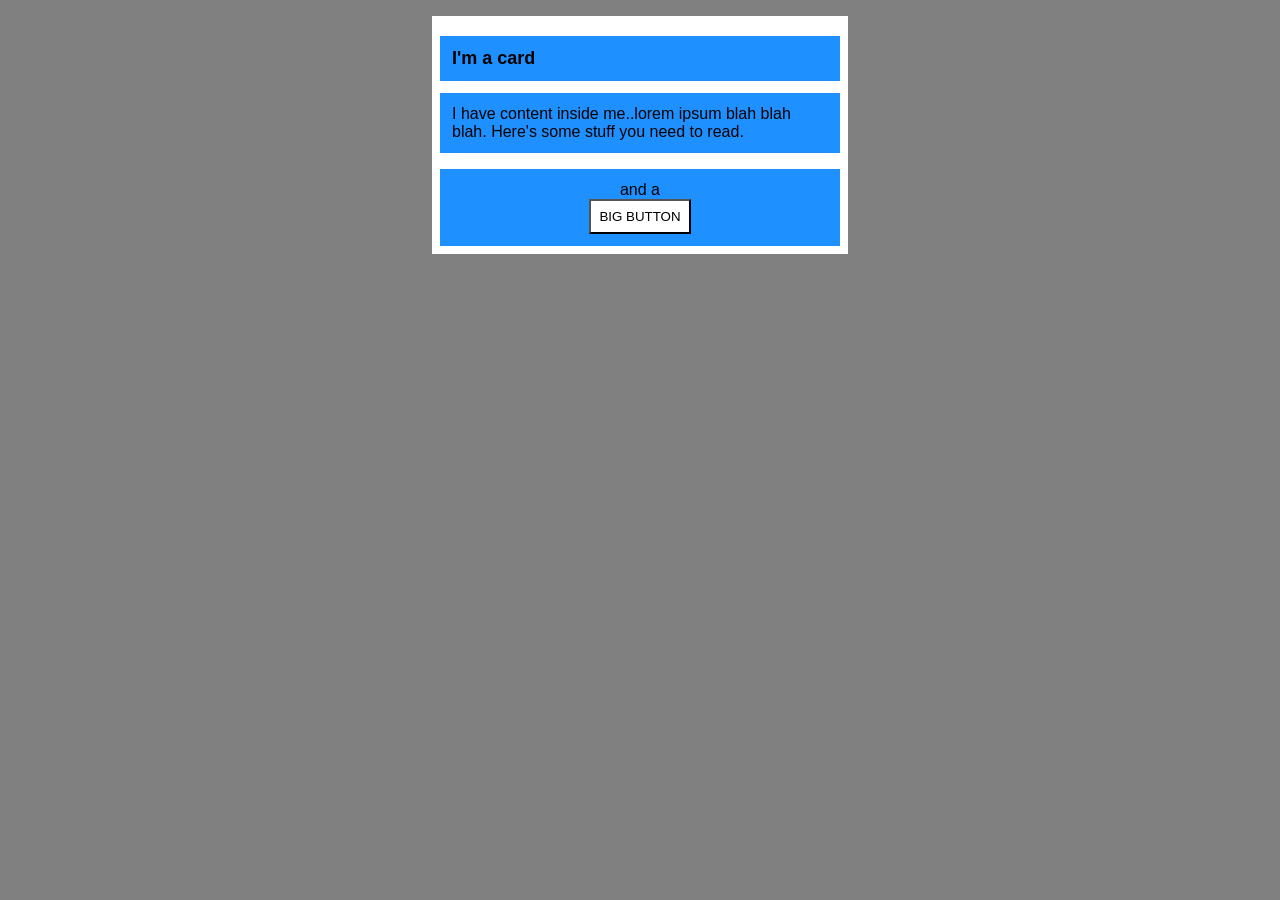
<file: foundations/block-and-inline/02-margin-and-padding-2/index.html>
<!DOCTYPE html>
<html lang="en">
  <head>
    <meta charset="UTF-8">
    <meta http-equiv="X-UA-Compatible" content="IE=edge">
    <meta name="viewport" content="width=device-width, initial-scale=1.0">
    <title>Margin and Padding exercise 2</title>
    <link rel="stylesheet" href="style.css">
  </head>
  <body>
    <div class="card">
      <h1 class="title">I'm a card</h1>
      <div class="content">I have content inside me..lorem ipsum blah blah blah. Here's some stuff you need to read.</div>
    <div class="line-break"></div>
      <div class="button-container">and a <button>BIG BUTTON</button></div>
    </div>
  </body>
</html>
</file>
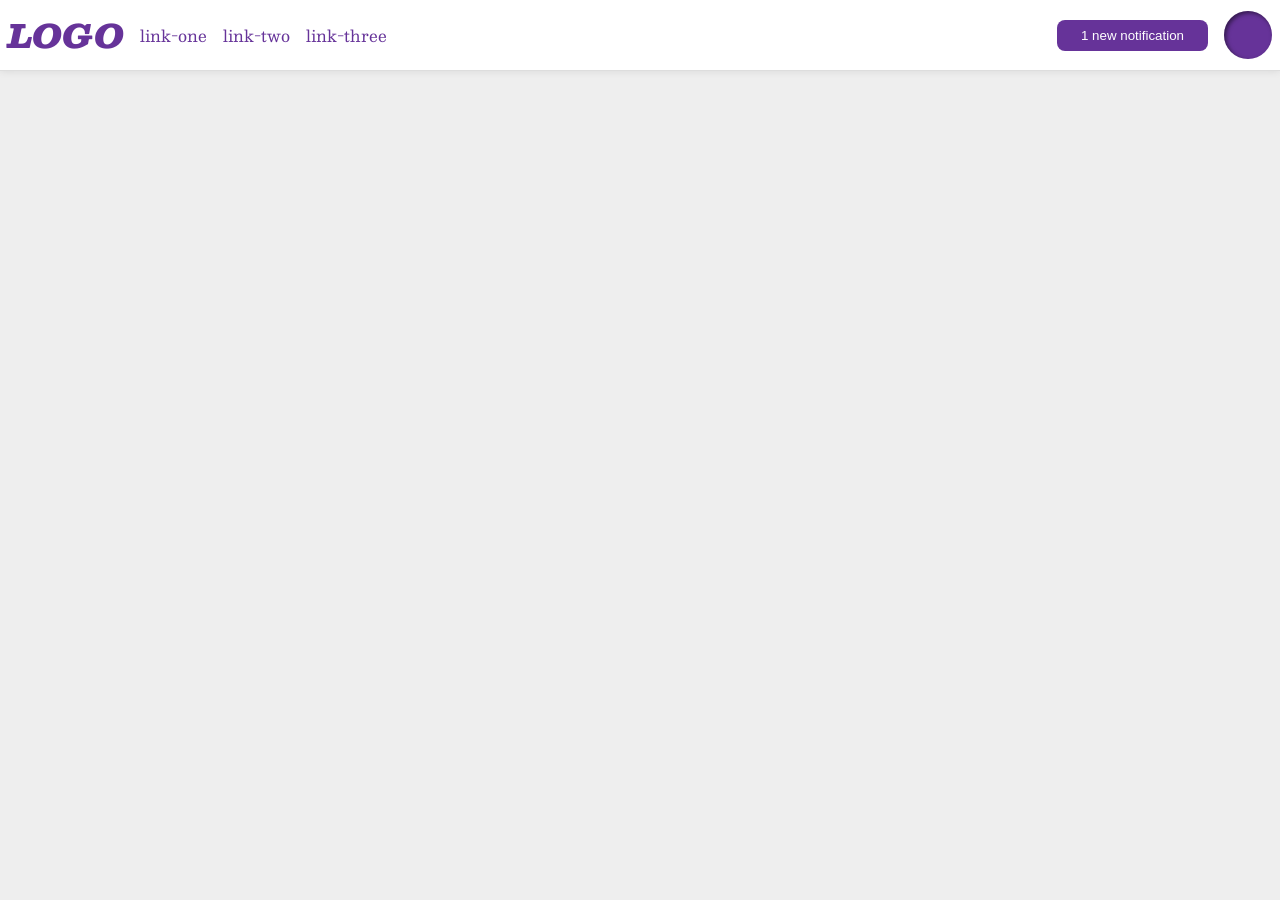
<file: foundations/flex/03-flex-header-2/index.html>
<!DOCTYPE html>
<html lang="en">
  <head>
    <meta charset="UTF-8">
    <meta http-equiv="X-UA-Compatible" content="IE=edge">
    <meta name="viewport" content="width=device-width, initial-scale=1.0">
    <title>Flex Header 2</title>
    <link rel="stylesheet" href="style.css">
  </head>
  <body>
    <div class="header">
      <div class="left">
        <div class="logo">
          LOGO
        </div>
        <ul class="links">
          <li><a href="https://google.com">link-one</a></li>
          <li><a href="https://google.com">link-two</a></li>
          <li><a href="https://google.com">link-three</a></li>
        </ul>
      </div>
      <div class="right">
        <button class="notifications">
          1 new notification
        </button>
        <div class="profile-image"></div>
      </div>
    </div>
  </body>
</html>
</file>
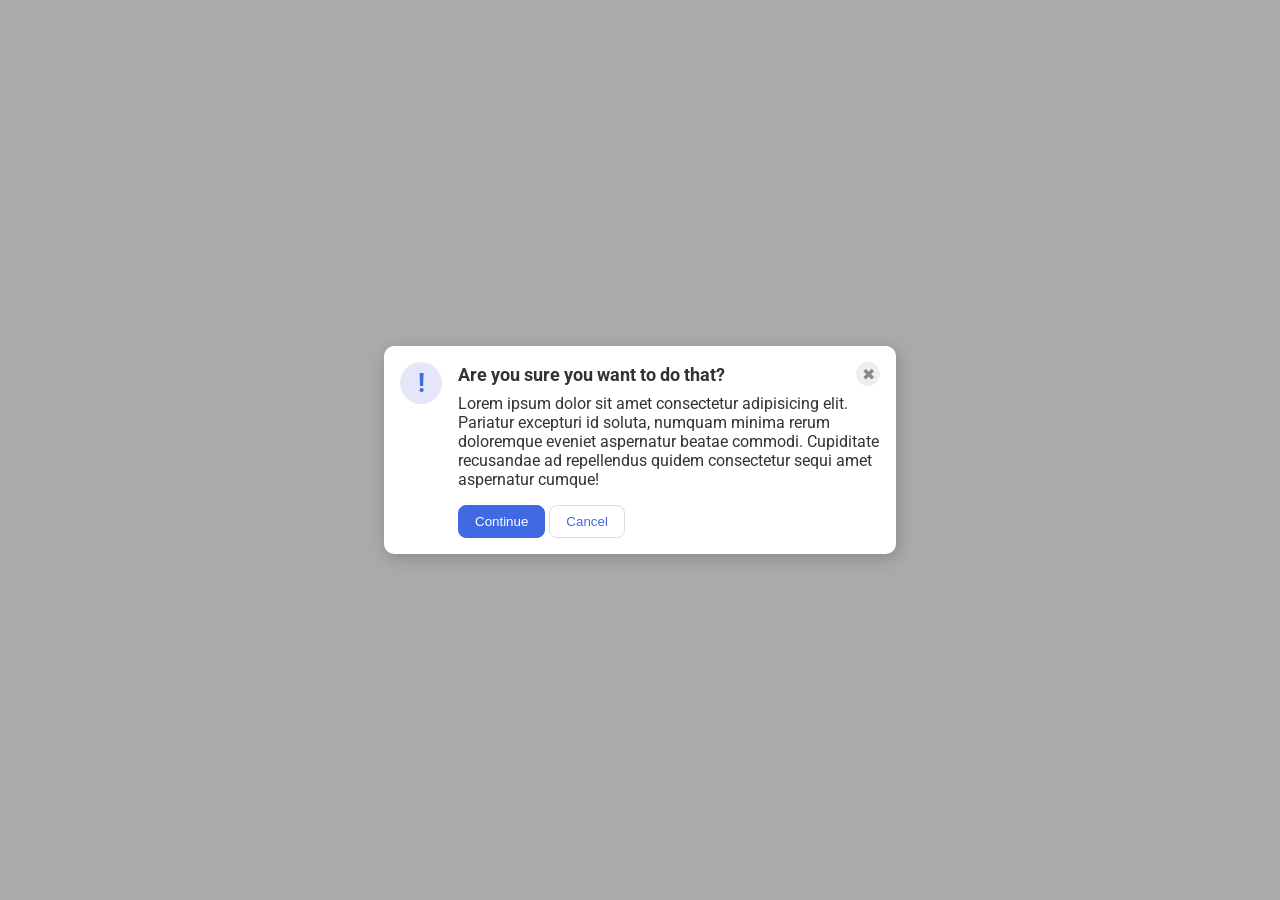
<file: foundations/flex/05-flex-modal/index.html>
<!DOCTYPE html>
<html lang="en">
  <head>
    <meta charset="UTF-8">
    <meta http-equiv="X-UA-Compatible" content="IE=edge">
    <meta name="viewport" content="width=device-width, initial-scale=1.0">
    <link rel="stylesheet" href="style.css">
    <title>Modal</title>
  </head>
  <body>
    <div class="modal">
      <div class="icon">!</div>
      <!-- additional container used here -->
      <div class="container">
      <!-- header div was moved to encompass the close button as well -->
        <div class="header">Are you sure you want to do that?
          <button class="close-button">✖</button>
        </div>
        <div class="text">Lorem ipsum dolor sit amet consectetur adipisicing elit. Pariatur excepturi id soluta, numquam minima rerum doloremque eveniet aspernatur beatae commodi. Cupiditate recusandae ad repellendus quidem consectetur sequi amet aspernatur cumque!</div>
        <button class="continue">Continue</button>
        <button class="cancel">Cancel</button>
      </div>
    </div>
  </body>
</html>
</file>
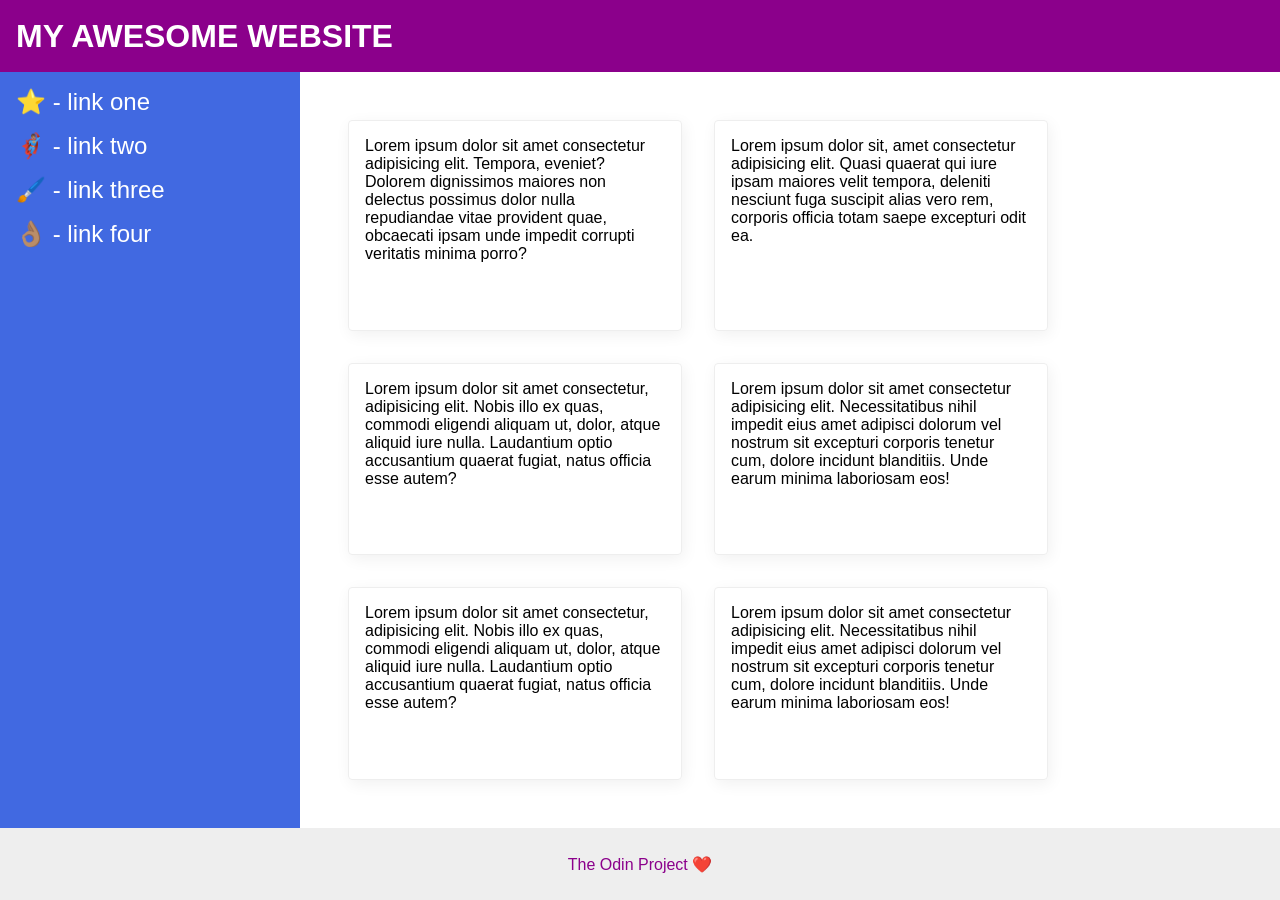
<file: foundations/flex/07-flex-layout-2/index.html>
<!DOCTYPE html>
<html lang="en">
  <head>
    <meta charset="UTF-8">
    <meta http-equiv="X-UA-Compatible" content="IE=edge">
    <meta name="viewport" content="width=device-width, initial-scale=1.0">
    <title>The Holy Grail</title>
    <link rel="stylesheet" href="style.css">
  </head>
  <body>
    <div class="header">
      MY AWESOME WEBSITE
    </div>
    <div class="body">
      <div class="sidebar">
        <ul>
          <li><a href="#">⭐ - link one</a></li>
          <li><a href="#">🦸🏽‍♂️ - link two</a></li>
          <li><a href="#">🖌️ - link three</a></li>
          <li><a href="#">👌🏽 - link four</a></li>
        </ul>
      </div>
      <div class="container">
        <div class="card">Lorem ipsum dolor sit amet consectetur adipisicing elit. Tempora, eveniet? Dolorem dignissimos maiores non delectus possimus dolor nulla repudiandae vitae provident quae, obcaecati ipsam unde impedit corrupti veritatis minima porro?</div>
        <div class="card">Lorem ipsum dolor sit, amet consectetur adipisicing elit. Quasi quaerat qui iure ipsam maiores velit tempora, deleniti nesciunt fuga suscipit alias vero rem, corporis officia totam saepe excepturi odit ea.</div>
        <div class="card">Lorem ipsum dolor sit amet consectetur, adipisicing elit. Nobis illo ex quas, commodi eligendi aliquam ut, dolor, atque aliquid iure nulla. Laudantium optio accusantium quaerat fugiat, natus officia esse autem?</div>
        <div class="card">Lorem ipsum dolor sit amet consectetur adipisicing elit. Necessitatibus nihil impedit eius amet adipisci dolorum vel nostrum sit excepturi corporis tenetur cum, dolore incidunt blanditiis. Unde earum minima laboriosam eos!</div>
        <div class="card">Lorem ipsum dolor sit amet consectetur, adipisicing elit. Nobis illo ex quas, commodi eligendi aliquam ut, dolor, atque aliquid iure nulla. Laudantium optio accusantium quaerat fugiat, natus officia esse autem?</div>
        <div class="card">Lorem ipsum dolor sit amet consectetur adipisicing elit. Necessitatibus nihil impedit eius amet adipisci dolorum vel nostrum sit excepturi corporis tenetur cum, dolore incidunt blanditiis. Unde earum minima laboriosam eos!</div>
      </div>
    </div>
    <div class="footer">
      The Odin Project ❤️
    </div>
  </body>
</html>
</file>
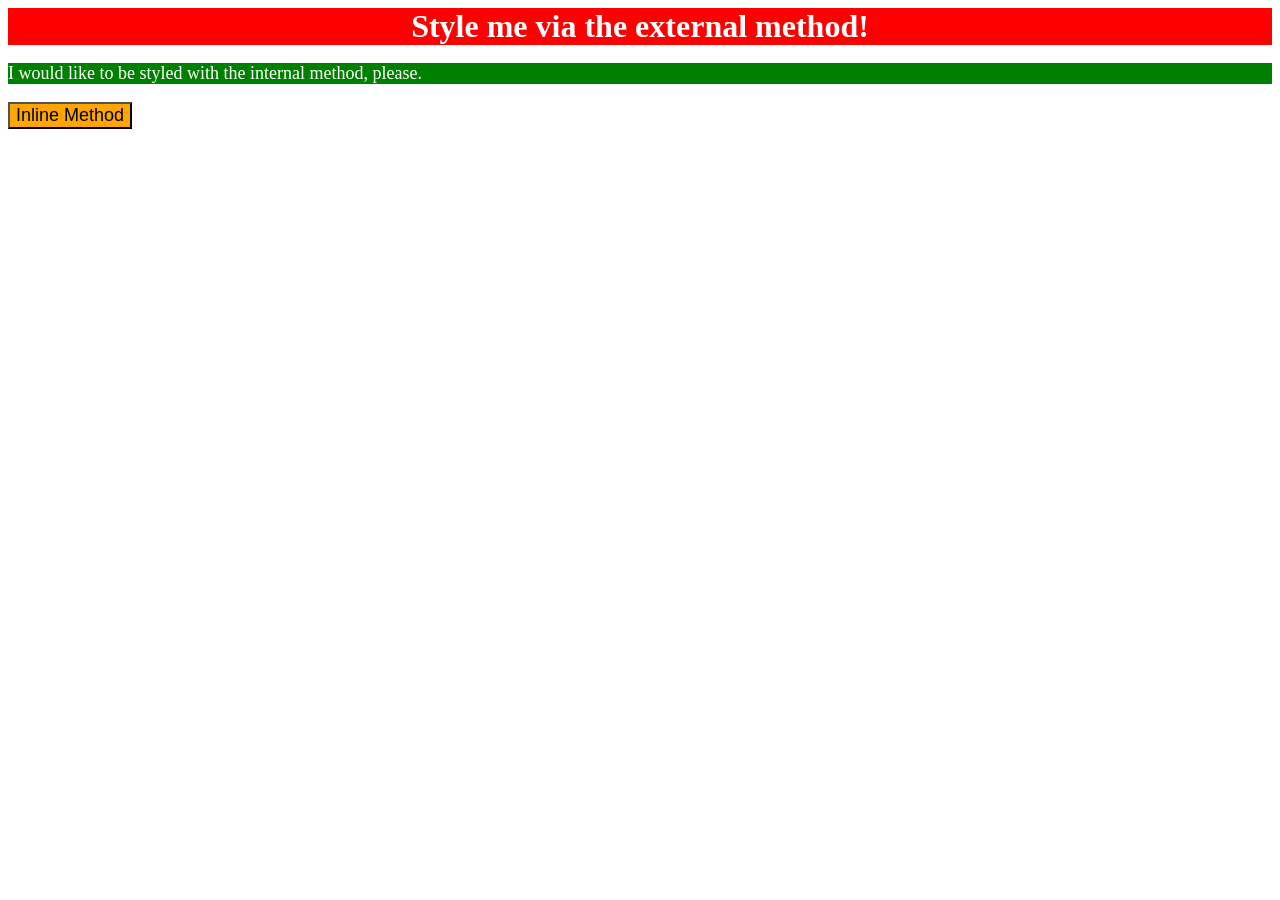
<file: foundations/intro-to-css/01-css-methods/index.html>
<!DOCTYPE html>
<html lang="en">
  <head>
    <meta charset="UTF-8">
    <meta http-equiv="X-UA-Compatible" content="IE=edge">
    <meta name="viewport" content="width=device-width, initial-scale=1.0">
    <link rel="stylesheet" href="style.css">
    <style>
      p {
        background-color: green;
        color: white;
        font-size: 18px;
      }
    </style>
    <title>Methods for Adding CSS</title>
  </head>
  <body>
    <div>Style me via the external method!</div>
    <p>I would like to be styled with the internal method, please.</p>
    <button style="background-color: orange; font-size: 18px;">Inline Method</button>
  </body>
</html>
</file>
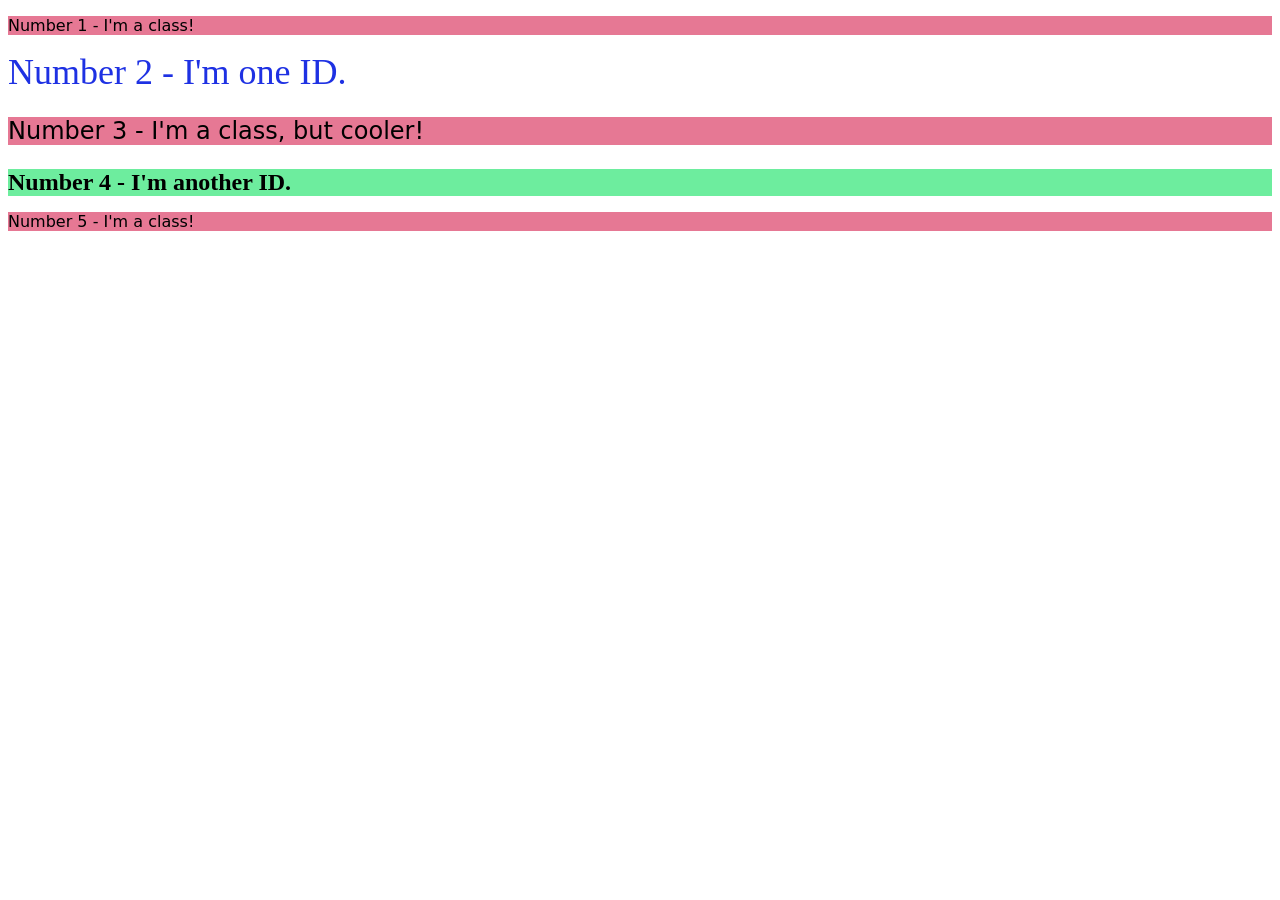
<file: foundations/intro-to-css/02-class-id-selectors/index.html>
<!DOCTYPE html>
<html lang="en">
  <head>
    <meta charset="UTF-8">
    <meta http-equiv="X-UA-Compatible" content="IE=edge">
    <meta name="viewport" content="width=device-width, initial-scale=1.0">
    <title>Class and ID Selectors</title>
    <link rel="stylesheet" href="style.css">
  </head>
  <body>
    <p class="odd">Number 1 - I'm a class!</p>
    <div id="element-2">Number 2 - I'm one ID.</div>
    <p class="odd element-3">Number 3 - I'm a class, but cooler!</p>
    <div id="element-4">Number 4 - I'm another ID.</div>
    <p class="odd">Number 5 - I'm a class!</p>
  </body>
</html>
</file>
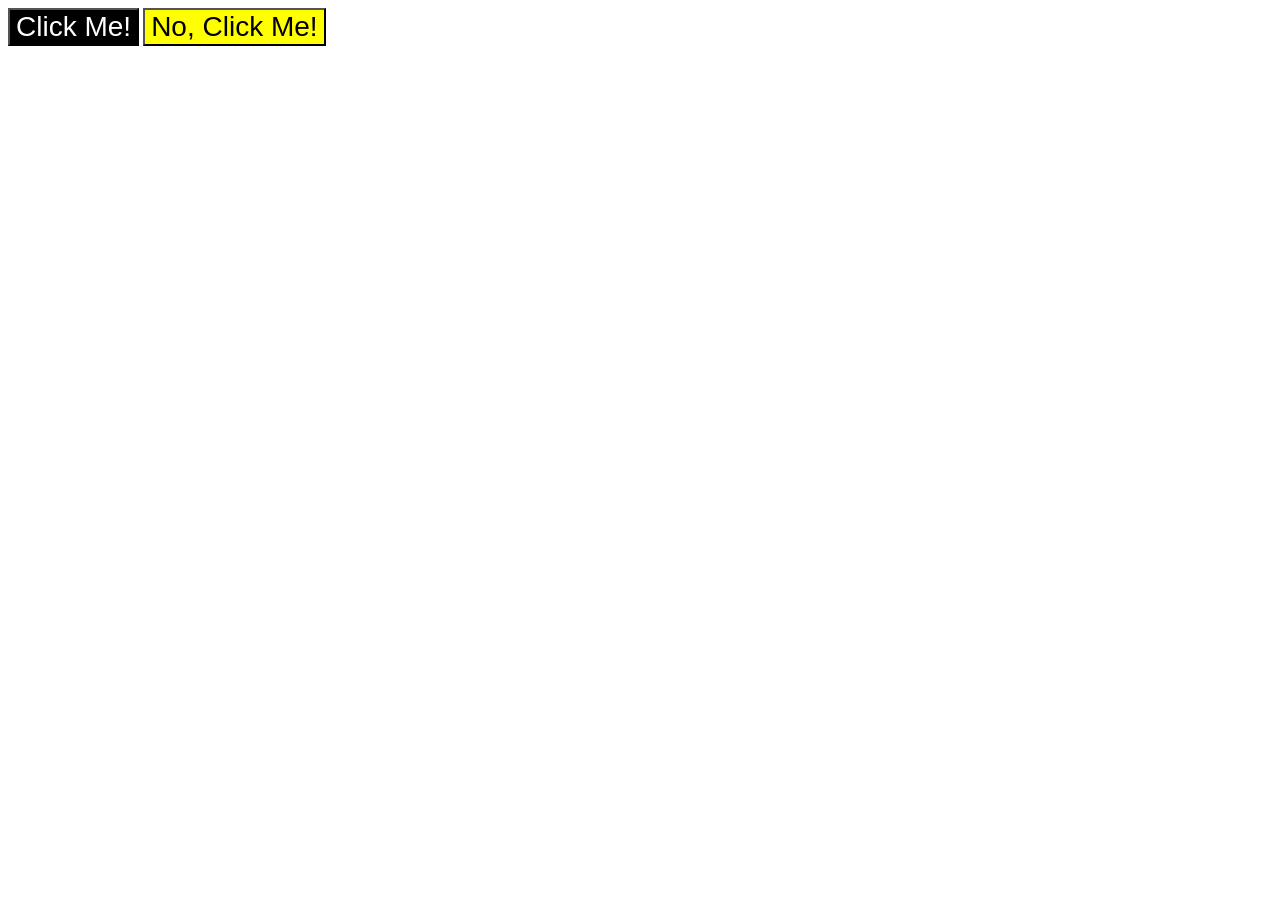
<file: foundations/intro-to-css/03-grouping-selectors/index.html>
<!DOCTYPE html>
<html lang="en">
  <head>
    <meta charset="UTF-8">
    <meta http-equiv="X-UA-Compatible" content="IE=edge">
    <meta name="viewport" content="width=device-width, initial-scale=1.0">
    <title>Grouping Selectors</title>
    <link rel="stylesheet" href="style.css">
  </head>
  <body>
    <button class="left-button">Click Me!</button>
    <button class="right-button">No, Click Me!</button>
  </body>
</html>
</file>
<file: foundations/block-and-inline/02-margin-and-padding-2/style.css>
body {
  background: gray;
  font-family: sans-serif;
}

.title {
  padding: 15px;
  font-size: large;
}

.card {
  width: 400px;
  background: white;
  margin: 16px auto;
  padding: 8px;
}

.title,
.content,
.button-container {
  background: dodgerblue;
  padding: 12px;
}

.button-container {
  text-align: center;
}

button {
  background: white;
  display: block;
  margin: 0 auto;
  padding: 8px;
}

.line-break {
  padding: 8px;
}
</file>
<file: foundations/flex/03-flex-header-2/style.css>
/* this is some magical font-importing.  
you'll learn about it later. */
@import url('https://fonts.googleapis.com/css2?family=Besley:ital,wght@0,400;1,900&display=swap');

body {
  margin: 0;
  background: #eee;
  font-family: Besley, serif;
}

.right, .left{
  display: flex;
  align-items: center;
  gap: 16px;
}

.header {
  background: white;
  border-bottom: 1px solid #ddd;
  box-shadow: 0 0 8px rgba(0,0,0,.1);
  display: flex;
  justify-content: space-between;
  padding: 8px;
}

.profile-image {
  background: rebeccapurple;
  box-shadow: inset 2px 2px 4px rgba(0,0,0,.5);
  border-radius: 50%;
  width: 48px;
  height: 48px;
}

.logo {
  color: rebeccapurple;
  font-size: 32px;
  font-weight: 900;
  font-style: italic;
}

button {
  border: none;
  border-radius: 8px;
  background: rebeccapurple;
  color: white;
  padding: 8px 24px;
}

a {
  /* this removes the line under our links */
  text-decoration: none;
  color: rebeccapurple;
}

ul {
  list-style-type: none;
  display: flex;
  margin: 0;
  padding: 0;
  gap: 16px;
}
</file>
<file: foundations/flex/05-flex-modal/style.css>
@import url('https://fonts.googleapis.com/css2?family=Roboto:wght@400;700&display=swap');

html, body {
  height: 100%;
}

.header {
  display: flex;
  align-items: center;
  justify-content: space-between;
  font-weight: bold;
  font-size: large;
  margin-bottom: 8px;
}

body {
  font-family: Roboto, sans-serif;
  margin: 0;
  background: #aaa;
  color: #333;
  /* I'll give you this one for free lol */
  display: flex;
  align-items: center;
  justify-content: center;
}

.modal {
  background: white;
  width: 480px;
  border-radius: 10px;
  box-shadow: 2px 4px 16px rgba(0,0,0,.2);
  padding: 16px;
  display: flex;
  gap: 16px;
}

.icon {
  color: royalblue;
  font-size: 26px;
  font-weight: 700;
  background: lavender;
  width: 42px;
  height: 42px;
  border-radius: 50%;
  display: flex;
  align-items: center;
  justify-content: center;
  flex-shrink: 0;
}

.close-button {
  background: #eee;
  border-radius: 50%;
  color: #888;
  font-weight: 400;
  font-size: 16px;
  height: 24px;
  width: 24px;
  display: flex;
  align-items: center;
  justify-content: center;
  border: 1px solid #eee;
  padding: 0;
  display: flex;
}

button {
  cursor: pointer;
  padding: 8px 16px;
  border-radius: 8px;
}

button.continue {
  background: royalblue;
  border: 1px solid royalblue;
  color: white;
}

button.cancel {
  background: white;
  border: 1px solid #ddd;
  color: royalblue;
}

.text {
  margin-bottom: 16px;
}
</file>
<file: foundations/flex/07-flex-layout-2/style.css>
body {
  font-family: -apple-system, BlinkMacSystemFont, 'Segoe UI', Roboto, Oxygen, Ubuntu, Cantarell, 'Open Sans', 'Helvetica Neue', sans-serif;
  margin: 0;
  min-height: 100vh;
  display: flex;
  flex-direction: column;
}

.body {
  flex: 1;
  display: flex;
}

.container {
  display: flex;
  padding: 48px;
  flex-wrap: wrap;
  gap: 32px;
}

.header {
  height: 72px;
  background: darkmagenta;
  color: white;
  font-size: 32px;
  font-weight: 900;
  display: flex;
  align-items: center;
  padding: 0 16px;
}

.footer {
  height: 72px;
  background: #eee;
  color: darkmagenta;
  display: flex;
  align-items: center;
  justify-content: center;
}

.sidebar {
  width: 300px;
  background: royalblue;
  box-sizing: border-box;
  flex-shrink: 0;
  padding: 16px;
}

.card {
  border: 1px solid #eee;
  box-shadow: 2px 4px 16px rgba(0,0,0,.06);
  border-radius: 4px;
  padding: 16px;
  width: 300px;
}

ul {
  list-style: none;
  margin: 0;
  padding: 0;
}

li {
  margin-bottom: 16px;
}

a {
  text-decoration: none;
  font-size: 24px;
  color: white;
}
</file>
<file: foundations/intro-to-css/01-css-methods/style.css>
div {
    background-color: red;
    color: white;
    font-size: 32px;
    text-align: center;
    font-weight: bold;
}
</file>
<file: foundations/intro-to-css/02-class-id-selectors/style.css>
.odd {
    background-color: rgb(230, 120, 148);
    font-family: Verdana, DejaVu Sans, sans-serif;
}/* Add CSS Styling */

#element-2 {
    color: rgb(30, 49, 227);
    font-size: 36px;
}

.element-3 {
    font-size: 24px;
}

#element-4 {
    background-color: rgb(109, 237, 158);
    font-size: 24px;
    font-weight: bold;
}
</file>
<file: foundations/intro-to-css/03-grouping-selectors/style.css>
.left-button, .right-button {
    font-size: 28px;
    font-family: Helvetica, "Times New Roman", sans-serif;
}
/* Add CSS Styling */
.left-button {
    background-color: black;
    color: white;
}

.right-button {
    background-color: yellow;
}
</file>
